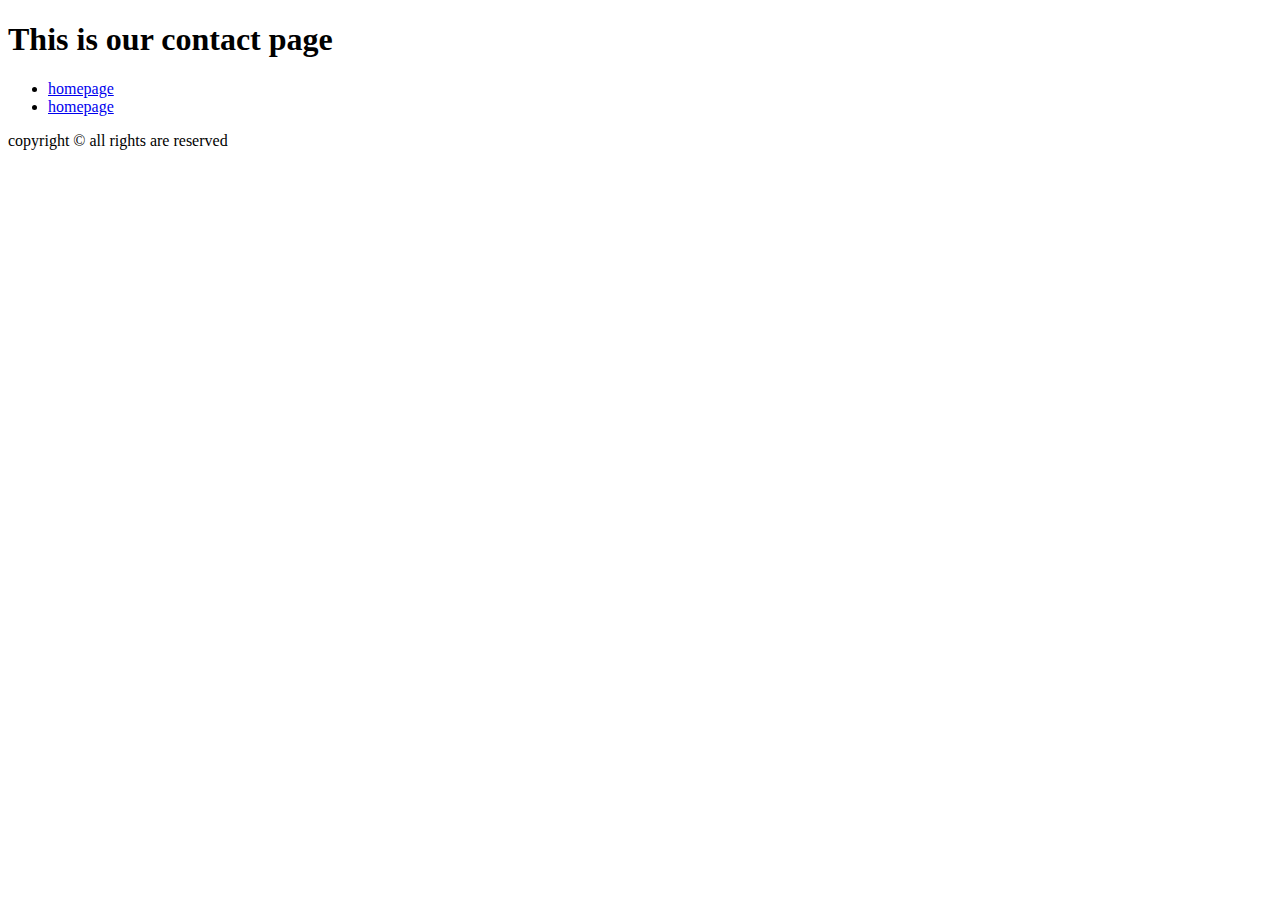
<file: contact.html>
<!DOCTYPE html>
<html lang="en">
    <head>
     <meta charser=""utf-8">
     <meta name=""viewport" content="width-device-width,intial-scale=1.0">
     <title>document</title>
     </head>
     <body>
        <!-- <h1>THIS IS OUR WEBSITE</h1>
     </body>
     <video src="./Untitled.m4v" height="300px" controls></video>
     <iframe src="https://youtube.com/embed/NGYp1zCBthk?si=mAstHo0h5YSH_8ni" allowfullscreen></iframe>
      -->
     <header>
        <h1>This is our contact page</h1>
        <ul>
            <li><a href="course.html">homepage</a> 
                <li><a href="contact.html">homepage</a>

            </li>
        </ul>
      </header>
      <main>

      </main>
      
      <footer>
        <p>copyright &copy; all rights are reserved</p>

      </footer>
</file>
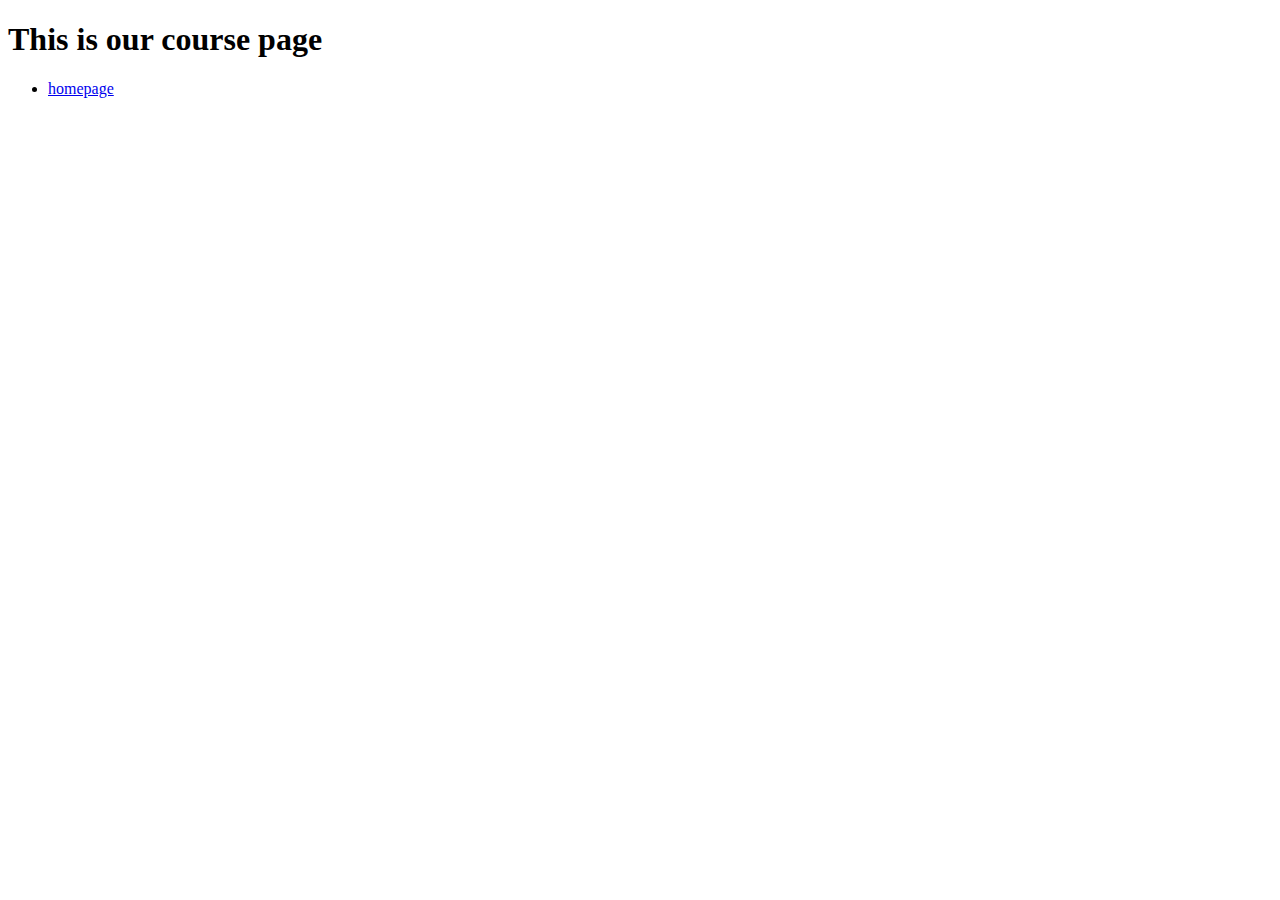
<file: course.html>
<!DOCTYPE html>
<html lang="en">
    <head>
     <meta charser=""utf-8">
     <meta name=""viewport" content="width-device-width,intial-scale=1.0">
     <title>document</title>
     </head>
     <body>
        <!-- <h1>THIS IS OUR WEBSITE</h1>
     </body>
     <video src="./Untitled.m4v" height="300px" controls></video>
     <iframe src="https://youtube.com/embed/NGYp1zCBthk?si=mAstHo0h5YSH_8ni" allowfullscreen></iframe>
      -->
     <header>
        <h1>This is our course page</h1>
        <ul>
            <li><a href="course.html">homepage</a> 

            </li>
        </ul>
      </header>
</file>
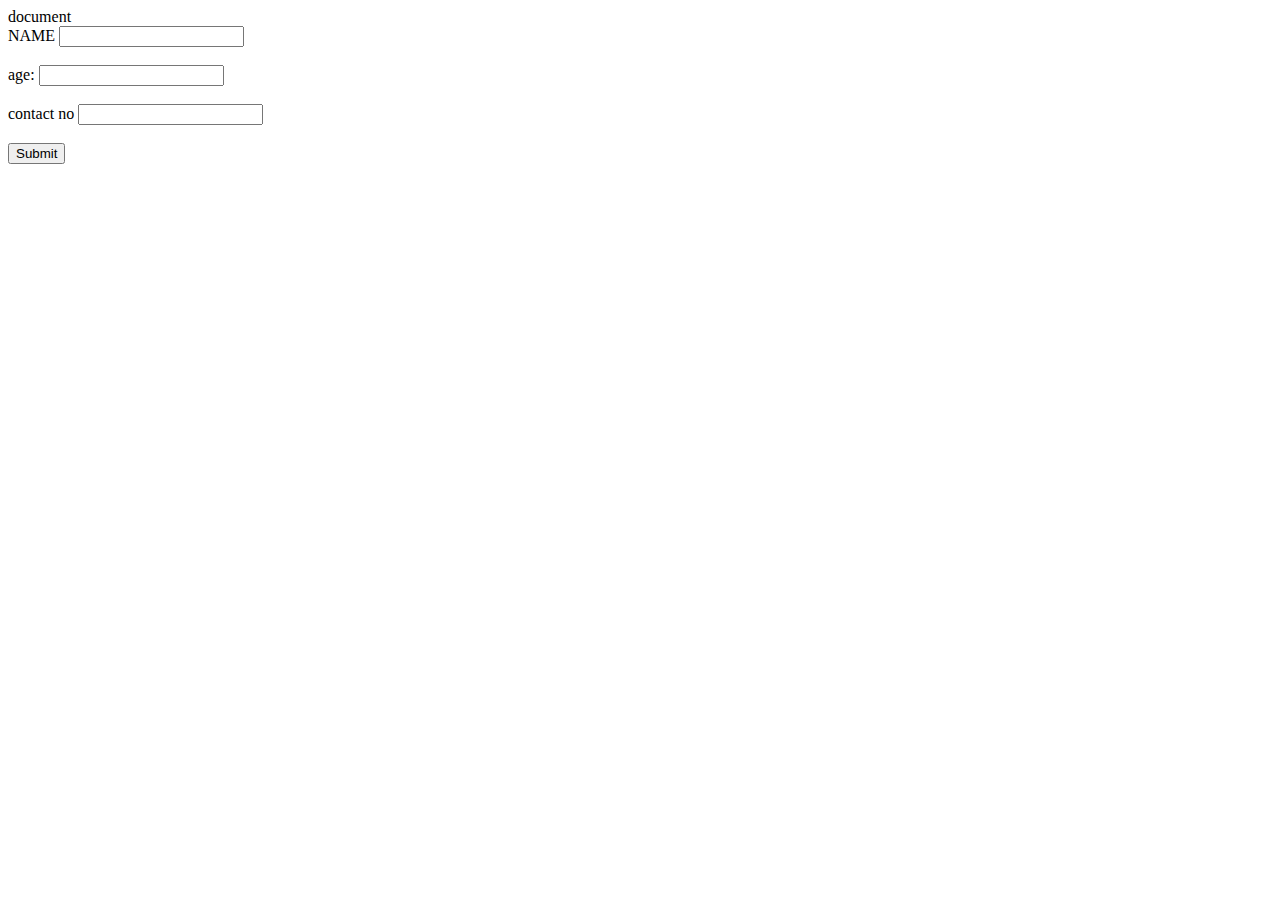
<file: form1.html>
<!DOCTYPE html>
<html lang="en">
    <head>
     <meta charser=""utf-8">
     <meta name=""viewport" content="width-device-width,intial-scale=1.0">
     <tittle>document</tittle>


    </head>
    <body>
        <form>
            <label>NAME</label>
            <input type="text">
            <br><br>
            <label>age:</label>
            <input type="number">
            <br><br>
            <label>contact no</label>
            <input type="number">
            <br><br>
            <input type="submit">


        </form>
    </body>
</html>
</file>
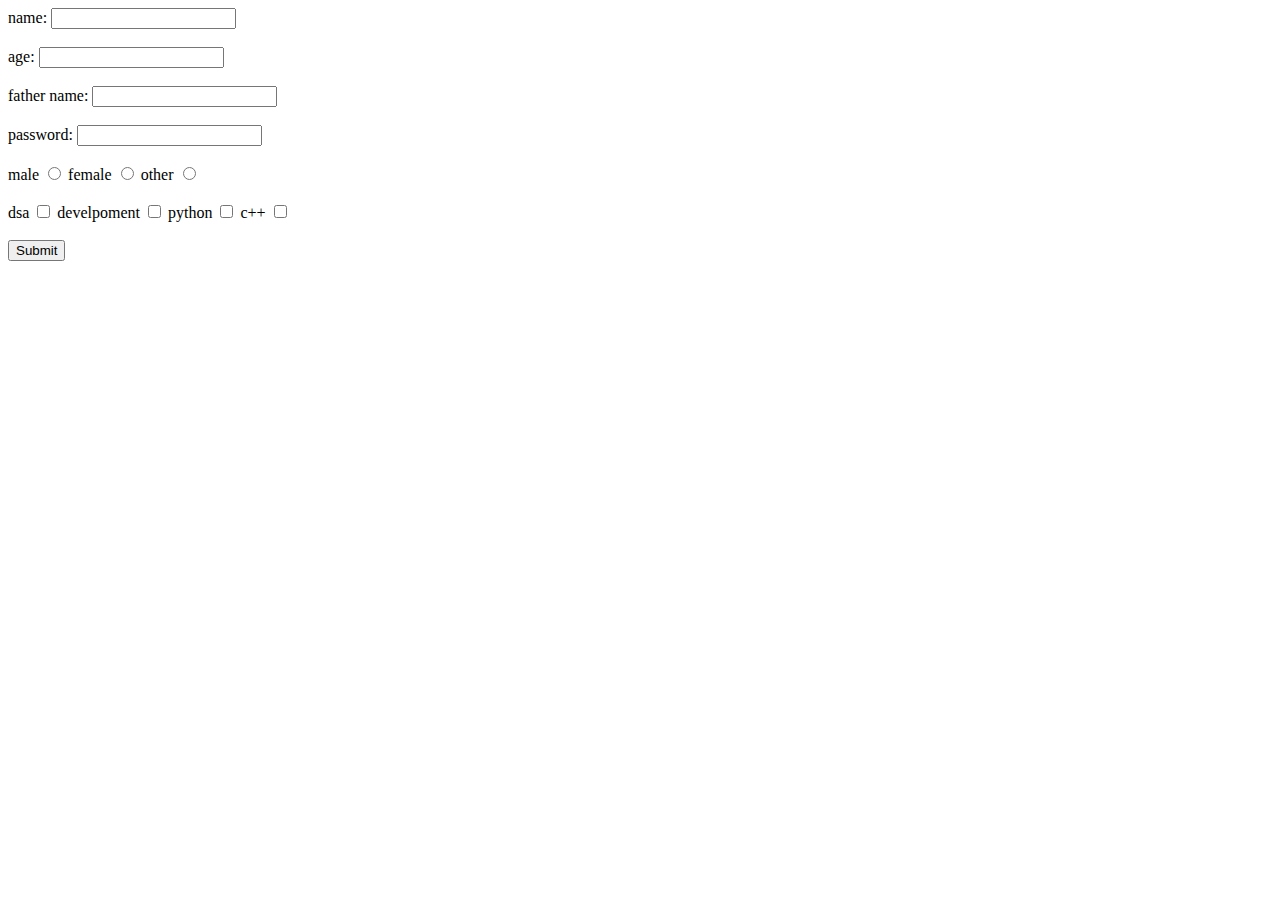
<file: form2.html>
<!DOCTYPE html>
<html lang="en">
    <head>
     <meta charser=""utf-8">
     <meta name=""viewport" content="width-device-width,intial-scale=1.0">
     <title>document</title>
     </head>
     <body>
        <form>
        <label for="name">name:</label>
        <input type="text" name="username" id="name">
        <br><br>
        <label for="age">age:</label>
        <input type="number" name="userage" id="age">
        <br><br>
        <label for="fname">father name:</label>
        <input type="text" name="userfathername" id="fname">
        <br><br>
        <label for="password">password:</label>
        <input type="password" name="userpassword" id="password">
        <br><br>
        <label for="male">male</label>
        <input type="radio" name="gender" id="male">
            <label for="female">female</label>
            <input type="radio" name="gender" id="female">
            <label for="other">other</label>
            <input type="radio" name="gender" id="other">
            <br><br>
            <label for="dsa">dsa</label>
            <input type="checkbox" name="subjects" id="dsa" value="dsa">
            <label for="develepment">develpoment</label>
            <input type="checkbox" name="subjects" id="development" value="development">
            <label for="python">python</label>
            <input type="checkbox" name="subjects" id="python" value="python">
            <label for="c++">c++</label>
            <input type="checkbox" name="subjects" id="c++" value="c++">
            <br><br>
            <input type="submit">


     </form>


     </body>
     </html>
</file>
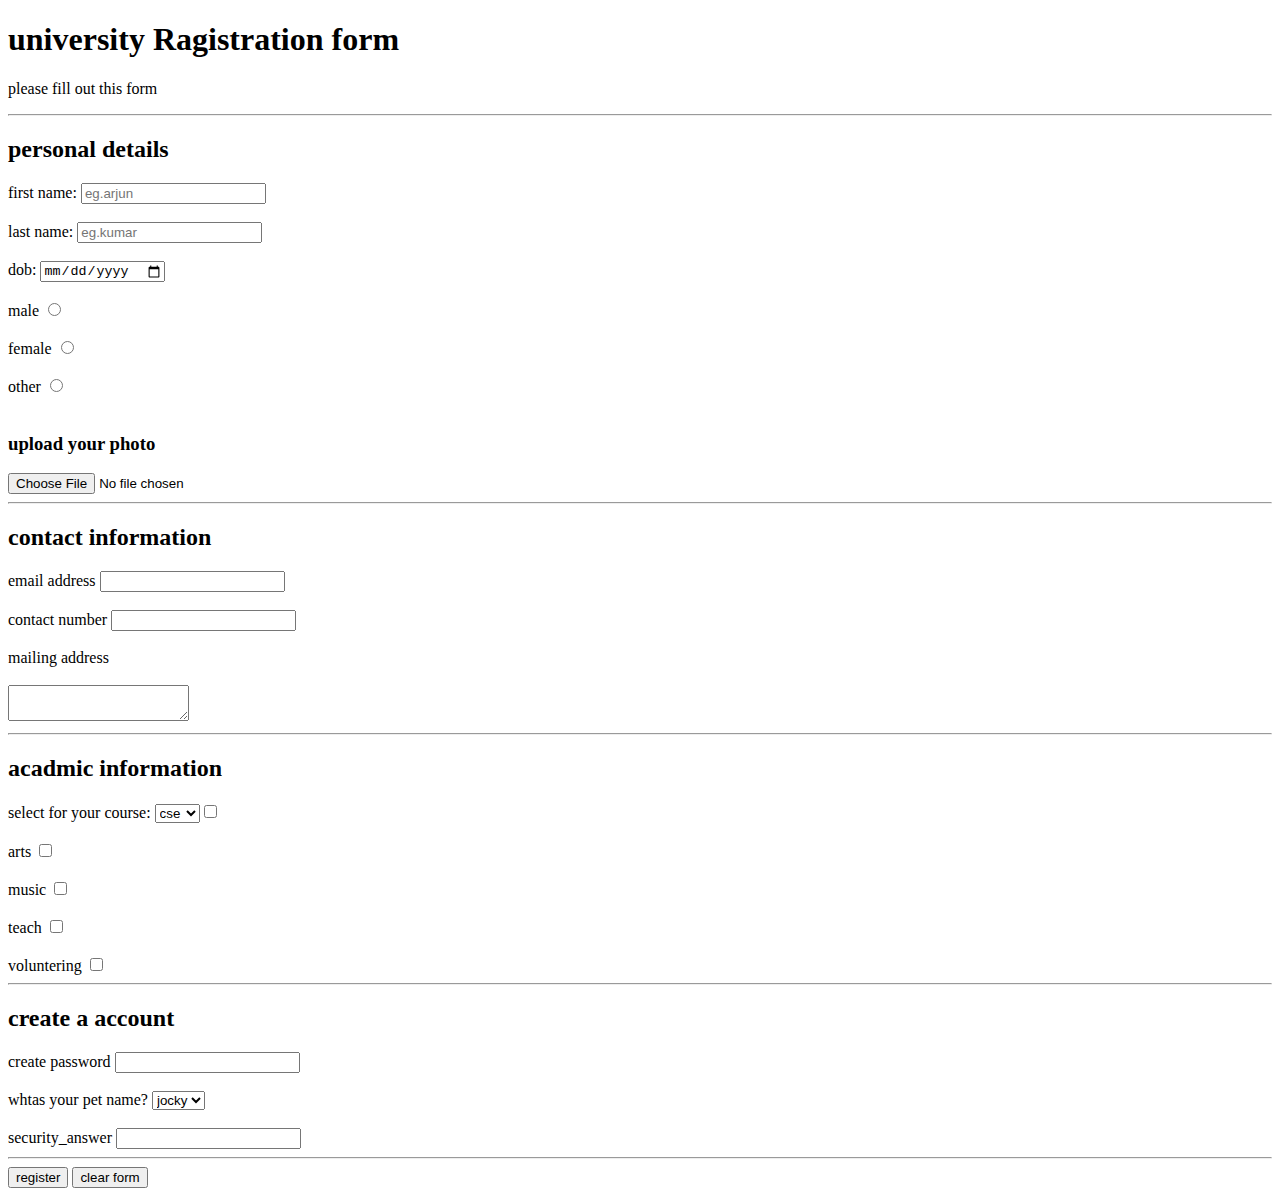
<file: form3.html>
<!DOCTYPE html>
<html lang="en">
    <head>
     <meta charser=""utf-8">
     <meta name=""viewport" content="width-device-width,intial-scale=1.0">
     <title>document</title>
     </head>
     <body>
        <h1>university Ragistration form</h1>
        <p>please fill out this form</p>
        <hr>
        <form>
            <h2>personal details</h2>
            <label for name="name" >first name:</label>
            <input type="text" name="name" id="name" placeholder="eg.arjun">
            <br><br>
            <label for name="name">last name:</label>
            <input type="text" name="surname" id="surname" placeholder="eg.kumar">
            <br><br>
            <label for="Dob">dob:</label>
            <input type="date" name="dob" id="dob">
            <br><br>
            <label for="male">male</label>
            <input type="radio" name="gender" id="male">
            <br><br>
            <label for="female">female</label>
            <input type="radio" name="gender" id="female">
            <br><br
            <label for="other">other</label>
            <input type="radio" name="gender" id="other">
            <br><br>
            <h3>upload your photo</h3>
            <input type="file" name="file">
            <hr>
            <h2>contact information</h2>
            <label for="email"> email address</label>
            <input type="email" name="email" id="email">
            <br><br>
            <label for="contact number">contact number</label>
            <input type="contact info" name="contact info" id="contact info">
            <br><br>
            <label for="address">mailing address</label>
            <br><br>
            <textarea name="address" id="address"></textarea>
            <hr>
            <h2>acadmic information</h2>
            <label for="course"> select for your course:</label>
            <select name="course" id="course">
                <option value="cse">cse</option>
                <option value="ece">ece</option>
                <option value="bca">bca</option>
                <option value="bba">bba</option>
                <h3>extra curricular activites</h3>
                
                <label for="sports">sports</label>
                <input type="checkbox" name="interest id="sports">
                <br><br>
            
                <label for="arts">arts</label>
                <input type="checkbox" name="interset id="arts">
                <br><br>
                <label for="music">music</label>
                <input type="checkbox" name="interest" id="music">
                <br><br>

                <label for="teach">teach</label>
                <input type="checkbox" name="interest" id="teach">
                <br><br>
                <label for="voluntering">voluntering</label>
                <input type="checkbox" name="interest" id="voluntering">
                <hr>
                <h2>create a account</h2>
                <label for="password">create password</label>
                <input type="password" name="password" id="pass">
                <br><br>
                <label for ="secure">whtas your pet name?</label>
                <select name="security" id="secure">
                <option value="jocky">jocky</option>
                <option value="june">june</option>
                <option value="tom">tom</option>
                <option value="jerry">jerry</option>
            </select>
                <br><br>
                <label for="security_answer">security_answer</label>
                <input type="text" name="security_answer" id="security_answer">
                <hr>
                <button type="submit">register</button>
                <button type="reset">clear form</button>
         


                

                </select>



                
            </select>
</file>
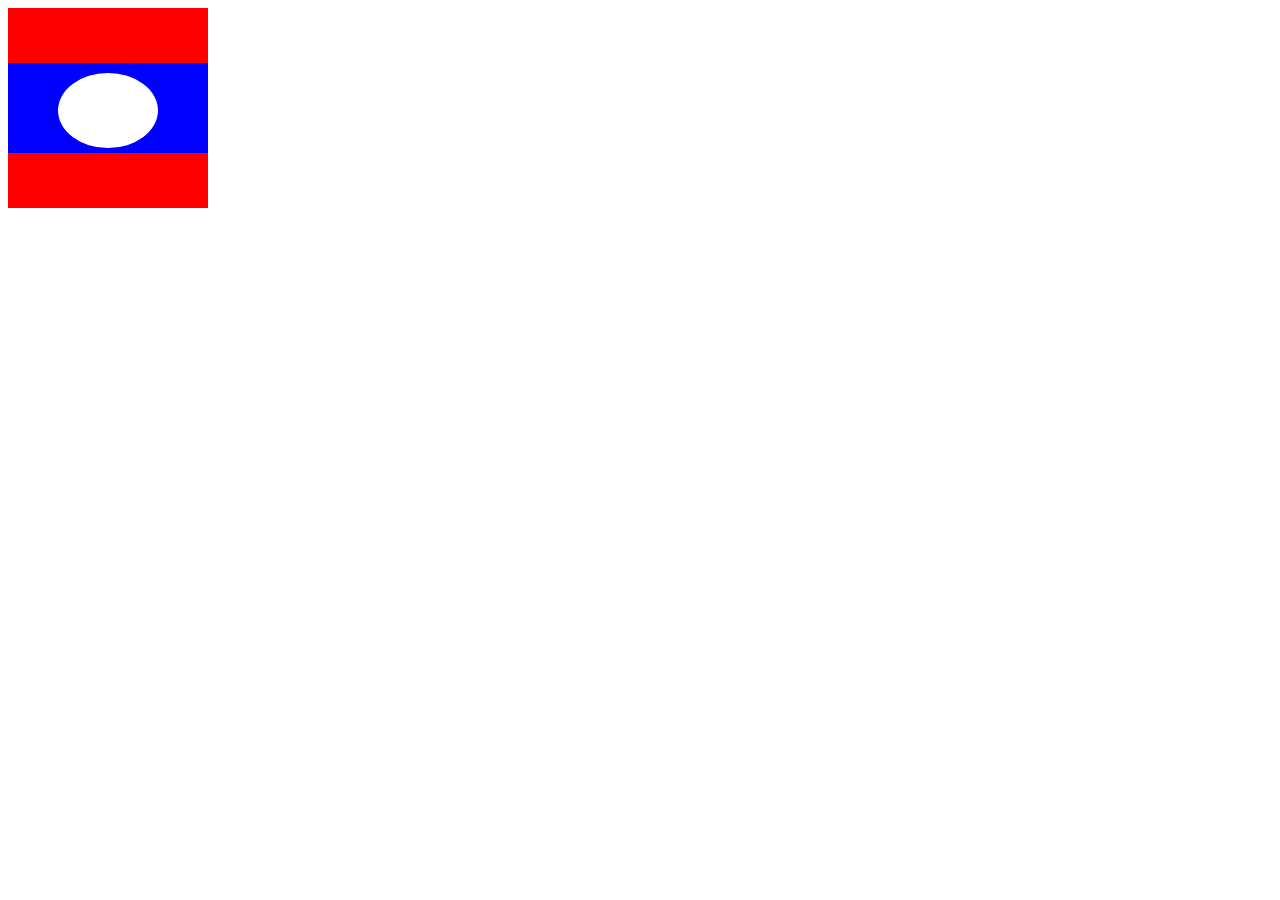
<file: laos.html>
<!DOCTYPE html>
<html lang="en">
    <head>
     <meta charser=""utf-8">
     <meta name=""viewport" content="width-device-width,intial-scale=1.0">
     <title>document</title>
     <link rel="stylesheet" href="./laos.css">

     </head>
     <body style="background-color: white;">
        <div id="container">
           <div class="box first"></div>
            <div class="box second"></div>
            <div class="box third"></div>
            <div class="box fifth"></div>
        
                
            

        </div>
        </body>
        </html>
</file>
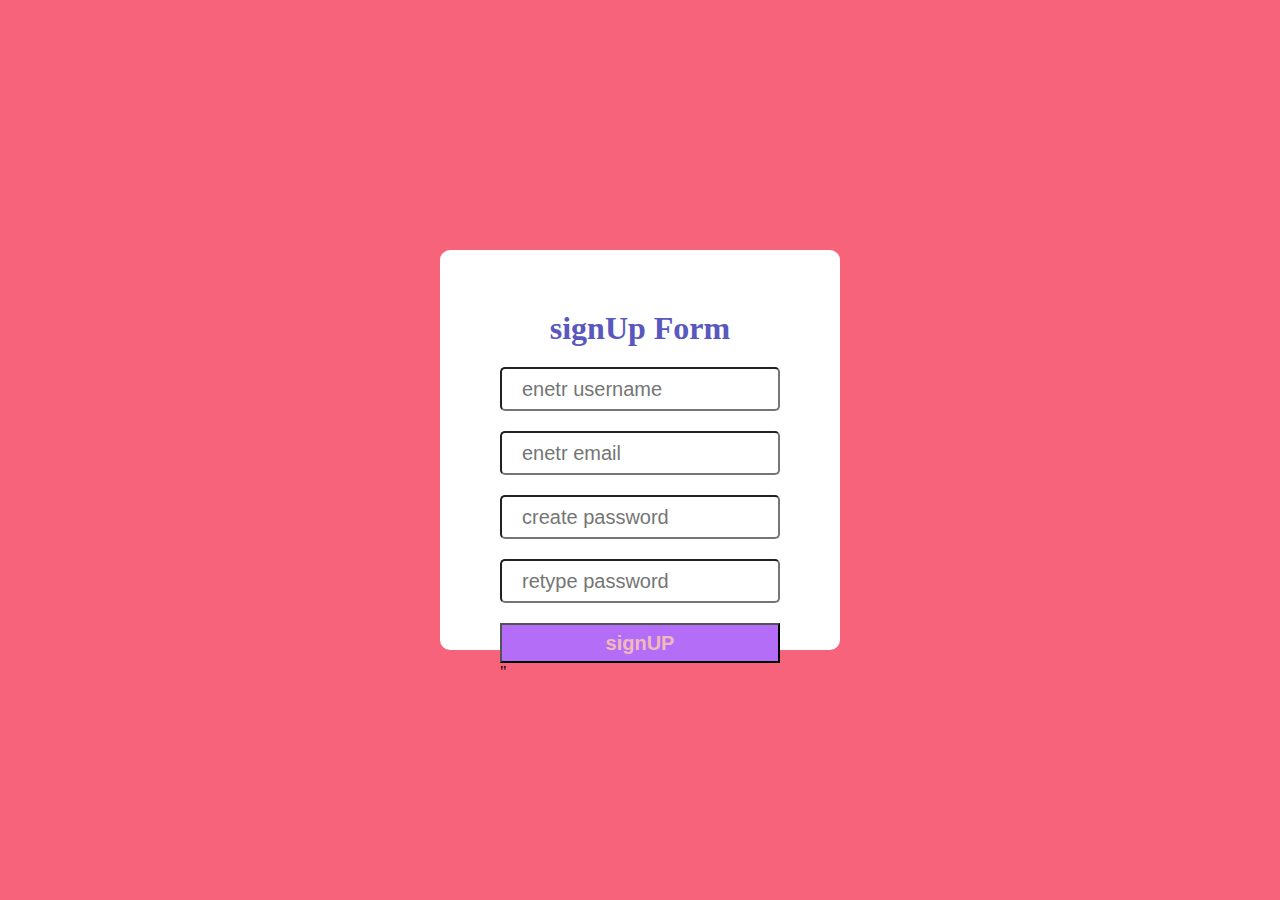
<file: newform.html>
<!DOCTYPE html>
<html lang="en">
    <head>
     <meta charser=""utf-8">
     <meta name=""viewport" content="width-device-width,intial-scale=1.0">
     <title>document</title>
     <link rel="stylesheet" href="newformstyle.css">
     </head>
     <body>
        <div class="box">
            <form>
                <h1>signUp Form</h1>
                <div>
                    
                    <input type="text" id="first" placeholder="enetr username">
                </div>
                <div>
                    
                    <input type="text" id="second" placeholder="enetr email">
                </div>
                <div>
                    
                    <input type="text" id="second" placeholder="create password">
                </div>
                <div>
                    
                    <input type="text" id="second" placeholder="retype password">
                </div>
                <button style="width: 100%; height: 40px; font-size: 20px; padding: 5px;  background-color: rgb(180, 109, 247);; color: rgb(241, 186, 186); font-weight: 600; ">signUP</button>"
</file>
<file: newformstyle.css>
*{

    padding: 0px;
    margin: 0px;
    box-sizing: border-box;
} 
body{

    background-color: rgb(248, 99, 124);
    display: flex;
    justify-content: center;
    align-items: center;
    height: 100vh;
    box-sizing: border-box;
}
.box{
    width: 400px;
    height: 400px;
    background-color: white;
    padding: 60px;
    border-radius: 10px;
    

    }
    h1{
        text-align: center;
        margin-bottom: 20px;
        color: rgb(88, 88, 190)
    }
        
    input{
        width: 100%;
        height: 40px;
        padding: 20px;
        font-size: 20px;
        margin-bottom: 20px;
        border-radius: 5px;
    }
    button{
        cursor: pointer;
    }
</file>
<file: laos.css>
#container{
    height: 200px;
    width: 200px;
    background-color:brown;
    position: relative;
}
.box{
    box-sizing: border-box;
    
}
.first,.third,.second,.fifth{
    height: 55px;
    width: 200px;
    background-color: red;
}
.third{
    position: absolute;
    bottom: 0px;
    background-color: red;
}
.second{
    position: absolute;
    height: 90px;
    top: 55px;
    bottom: 55px;
    background-color:blue;
}
.fifth{
    height: 75px;
    width: 100px;
    background-color: white;

    border-radius:  50%;
    position:absolute;
    left: 50px;
    top: 65px;
    bottom: 65px;

}
</file>
